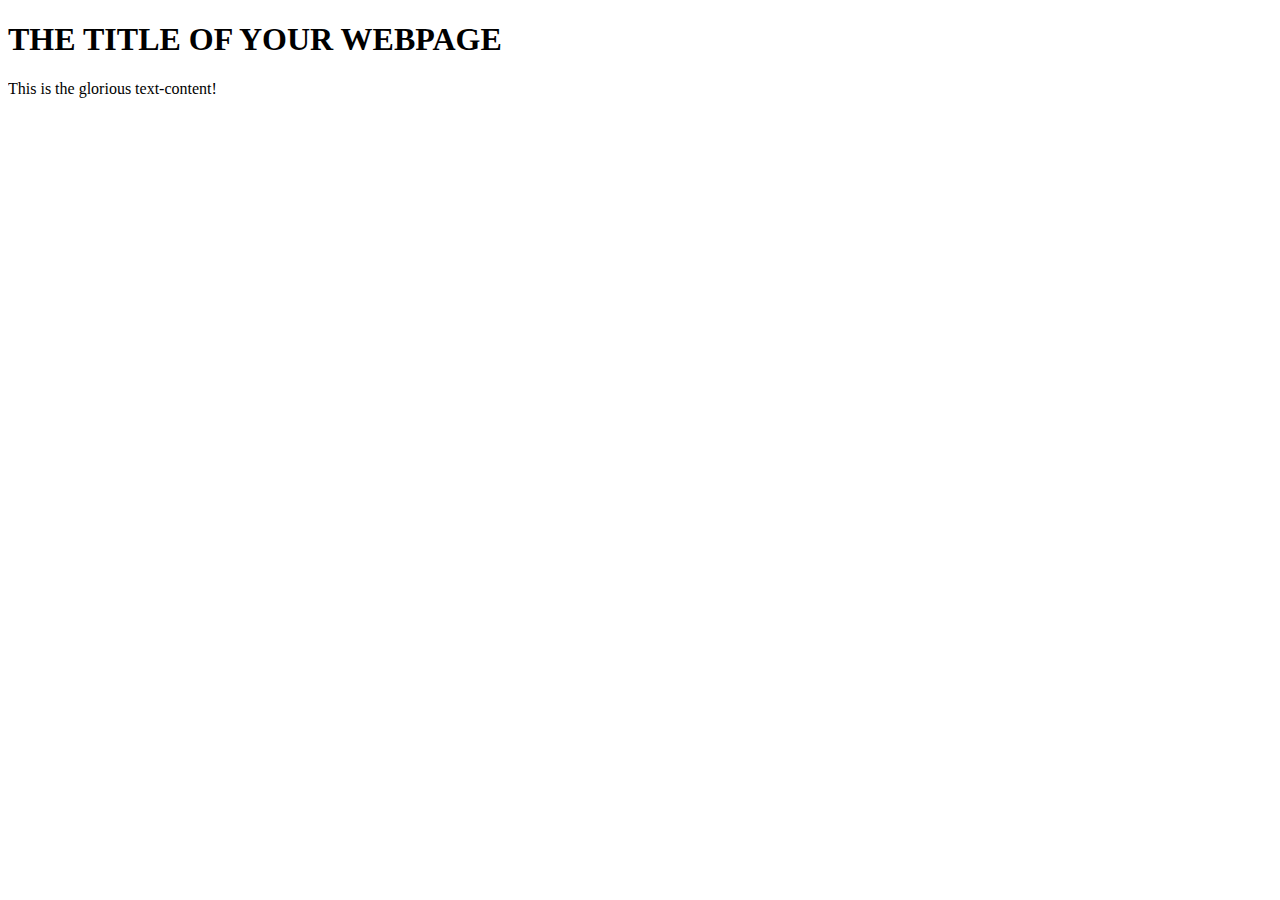
<file: dom-manipulation/index.html>
<!DOCTYPE html>
<html lang="en">
<head>
    <meta charset="UTF-8">
    <meta http-equiv="X-UA-Compatible" content="IE=edge">
    <meta name="viewport" content="width=device-width, initial-scale=1.0">
    <script src="script.js" defer></script>
    <title>Document</title>
</head>
<body>
    <h1>
      THE TITLE OF YOUR WEBPAGE
    </h1>
    <div id="container"></div>
  </body>
</html>
</file>
